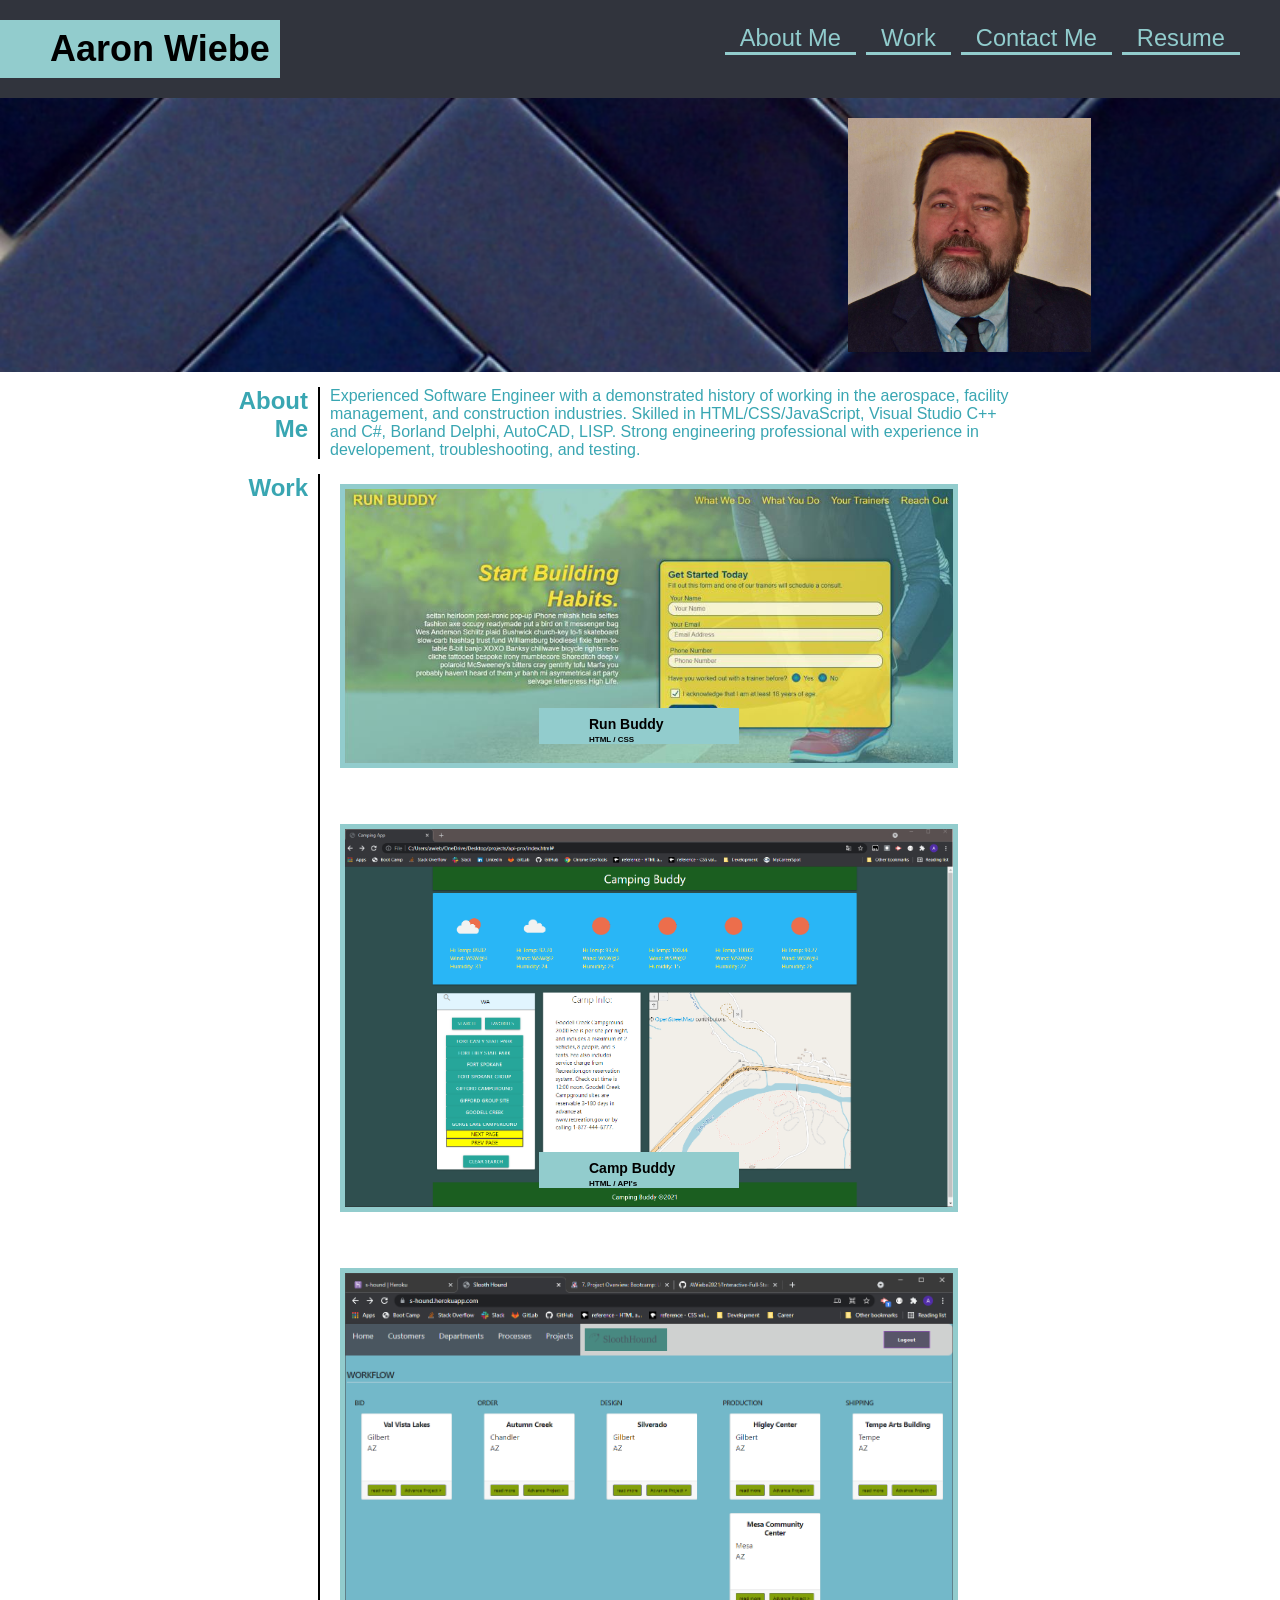
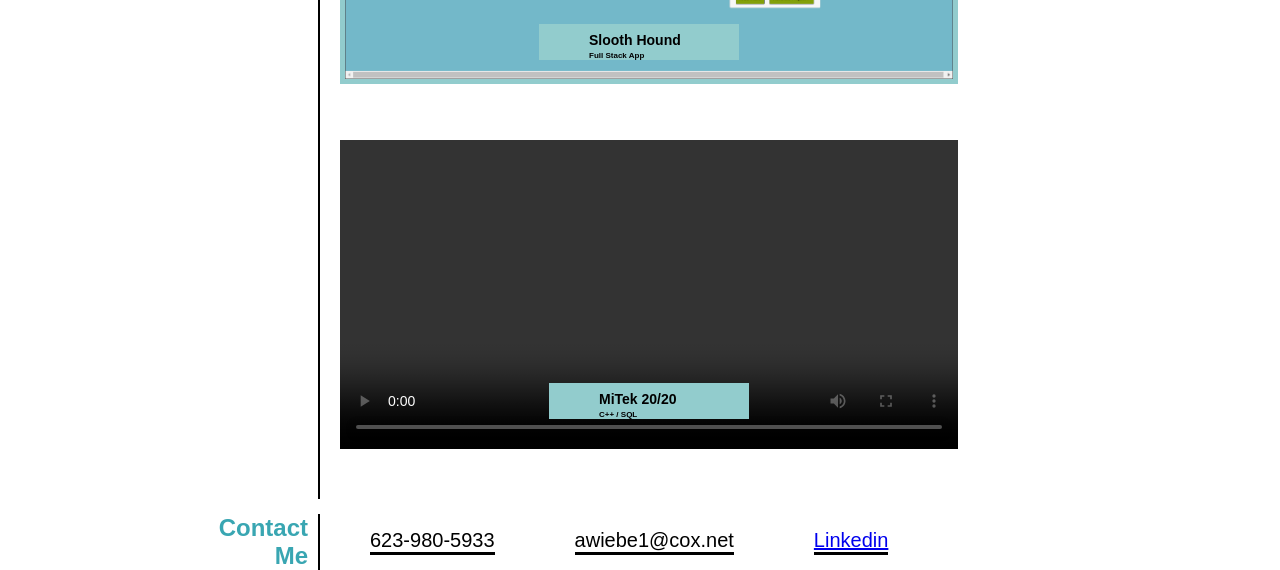
<file: v1/index.html>
<!DOCTYPE html>
<html lang="en">
  <head>
    <meta charset="UTF-8" />
    <meta name="viewport" content="width=device-width, initial-scale=1.0" />
    <link rel="stylesheet" href="./assets/css/style.css">
    <title>Awiebe portfolio</title>
  </head>
  <body>
    <!-- navigation tags - block level element -->
    <header>
      <h1>
        <a href="/">Aaron Wiebe</a>
      </h1>
      <nav>
        <ul>
          <li>
            <a href="#about-me">About Me</a>
          </li>
          <li>
            <a href="#work">Work</a>
          </li>
          <li>
            <a href="#contact-me">Contact Me</a>
          </li>
          <li>
            <a href="./assets/file/Resume-Aaron-Wiebe.pdf">Resume</a>
          </li>
        </ul>
      </nav>
    </header>
    <!-- end navigation -->

    <!-- picture header -->
    <section class="hero">
      <div class="hero-cta">
        <img src="assets/images/business4.jpg" Alt="business headshot of aw">
       </div>
    </section>
    <!-- end header -->

    <!-- body content-->
    <section id="me">
      <div id="about-me" class="container">
        <div class= "side-title">
          <h2>
            About<br>
            Me
          </h2>
        </div>
        <div id="about-me-info" class="info">
          <p>
            Experienced Software Engineer with a demonstrated history of working in the aerospace, facility management, and construction industries. Skilled in HTML/CSS/JavaScript, Visual Studio C++ and C#, Borland Delphi, AutoCAD, LISP. Strong engineering professional with experience in developement, troubleshooting, and testing.
          </p>
        </div>
      </div>
    </section>
    <section id="images of Aarons applications">  
      <div id="work" class="container">
        <div class= "side-title">
          <h2>
            Work
          </h2>
        </div>
        <div class="info">
          <div class="premoted-project">
            <a href="https://awiebe2021.github.io/run-buddy/">
              <img src="assets/images/run-buddy.png" alt="screenshot of Run-Buddy"width="618px" height=auto>
            </a>
            <div class="img-title">
              <h3>Run Buddy</h3>
              <h4>HTML / CSS</h4> 
            </div>
          </div>

          <div class="premoted-project">
            <a href="https://awiebe2021.github.io/project_1/">
              <img src="assets/images/camp-buddy.png" alt="screenshot of Camp Buddy" width="618px" height=auto>
            </a>
            <div class="img-title">
              <h3>Camp Buddy</h3>
              <h4>HTML / API's</h4> 
            </div>
          </div>
          <div class="premoted-project">
            <a href="https://s-hound.herokuapp.com/">
              <img src="assets/images/shound.png" alt="screenshot of Slooth Hound" width="618px" height=auto>
            </a>
            <div class="img-title">
              <h3>Slooth Hound</h3>
              <h4>Full Stack App</h4> 
            </div>
          </div>

          <div class="secondary-project" style="padding: 10px;">
            <a>
              <video width="618px" height=auto controls>
                <source src="assets\file\video-77636.mp4" type="video/mp4">
              Your browser does not support the video tag.
              </video>
            </a>
            <div class="img-title">
              <h3>MiTek 20/20</h3>
              <h4>C++ / SQL</h4> 
            </div>
          </div>
        </div>
        <!-- area for future projects -->
      </div>
    </section>
    <section id="contact info">  
      <div id="contact-me" class="container">
        <div class= "side-title">
          <h2>
            Contact<br>
            Me
          </h2>
        </div>
        <div id="contact-me-info" class="info">
          <ul>
            <li>
              <a>623-980-5933</a>
            </li>
            <li>
              <a>awiebe1@cox.net</a>
            </li>
            <li>
              <a href="www.linkedin.com/in/aaron-wiebe-29233476">Linkedin</a>
            </li>
          </ul>
          </div>
      </div>
    </section>
    <!-- content end -->
  </body>
</html>
</file>
<file: v1/assets/css/style.css>
* {
  box-sizing: border-box;
  margin: 0;
  padding: 0;
}

body {
  color: #39a6b2;
  font-family: Helvetica, Arial, sans-serif;
}

/* HEADER / NAV BAR STYLES START */

header {
  padding: 20px 35px 20px 0px;
  background-color: #31343d;
  display: flex;
  justify-content: space-between;
  flex-wrap: wrap;
  top: 0;
}

header h1 a {
  display:flex;
  align-items:center;
  font-weight: bold;
  padding:8px 10px 8px 50px;
  font-size: 36px;
  color: black;
  background-color: #92cccd;
  text-decoration:none;
}

header nav ul {
  display: flex;
  flex-wrap: wrap;
  justify-content: space-between;
  align-items: center;
  list-style: none;

}

header nav ul li a{
  color: #91cccd;
  padding: 10px 15px;
  font-weight: lighter;
  font-size: 1.85vw;
  text-decoration:none;

}

header nav li{
  border-bottom:#92cccd;
  border-bottom-width:3px;
  border-bottom-style: solid;
  margin: 5px;
}

header nav ul li a:hover {
  background: #fce138;
  color: #024e76;
  border-radius: 15px;
  text-shadow: none;
}

/* HEADER / NAVBAR STYLES END */



/* HERO STYLES START */
.hero {
  display: flex;
  justify-content: center;
  background-image: url("../images/blue-tile.jpg");
  background-size:100%;
  background-position: center;
  background-attachment: scroll;
  background-position: 80%;
}

.hero-cta {
  display: flex;
  justify-content: flex-end;
}

.hero-cta img {
  width:30%;
  height:auto;
  padding:20px;
}

/* HERO STYLES END */

.container {
  display: flex;
  width: inherit;
  flex-wrap: wrap;
  flex-direction: row;
  margin-top: 15px;

}

.side-title {
  border-right-style:solid;
  border-right-color:black;
  border-right-width:2px;
  padding: 0 10px;
  display: flex;
  width: 25%;
  justify-content:flex-end;
  text-align:right;
}

.info {
  display: flex;
  flex-wrap: wrap;
  padding: 0 10px;
  width: 700px;
  position: relative;
}

.info img{
  display:flex;
  padding: 0;
  border-style:solid;
  border-color:#92cccd;
  border-width:5px;
  margin:10px;
}

.img-title h3{
  position:relative;
  bottom: 70px;
  left: 209px;
  font-weight: bold;
  padding:8px 10px 3px 50px;
  font-size: 14px;
  color: black;
  background-color: #92cccd;
  text-decoration:none;
  width: 200px;
}

.img-title h4{
  position:relative;
  bottom: 70px;
  left: 209px;
  align-items:center;
  font-weight: bold;
  padding:0px 10px 0px 50px;
  font-size: 8px;
  color: black;
  background-color: #92cccd;
  text-decoration:none;
  width:200px;
}

#contact-me-info li{
  display:flex;
  justify-content:space-between;
  padding:0 35px;
}

#contact-me-info ul {
  display: flex;
  flex-wrap: wrap;
  align-items: center;
  list-style: none;
  color: black;
  font-size: 20px;
}

#contact-me-info a{
  border-bottom:black;
  border-bottom-width:3px;
  border-bottom-style: solid;
  margin: 5px;
  
}



/* MEDIA QUERY FOR SMALLER DESKTOP SCREENS AND SMALLER */
@media screen and (max-width: 980px) {
  header {
    padding-bottom: 0;
    justify-content: center;
  }

  header h1 {
    width: 100%;
    text-align: center;
  }

  header nav ul {
    margin-top: 20px;
    width: 100%;
    justify-content: center;
  }

  header nav ul li a {
    font-size: 20px;
  }
  .side-title {
    border-bottom-style:solid;
    border-bottom-color:black;
    border-bottom-width:2px;
    flex: 2 100%;
    text-align: center;
    justify-content: center;
  }
  .hero-cta{
    width: 100%;
    text-align: center;
  }
}

/* MEDIA QUERY FOR TABLETS AND SMALLER */
@media screen and (max-width: 768px) {
  .side-title {
    flex: 2 100%;
    text-align: center;
    justify-content: center;
  }
  
  .info {
    flex: 100%;  
  }
}

/* MEDIA QUERY FOR MOBILE PHONES AND SMALLER */
@media screen and (max-width: 575px) {
  .side-title {
    width: 95%;
  }

  .info {
    width: 100%;
  } */
}
</file>
